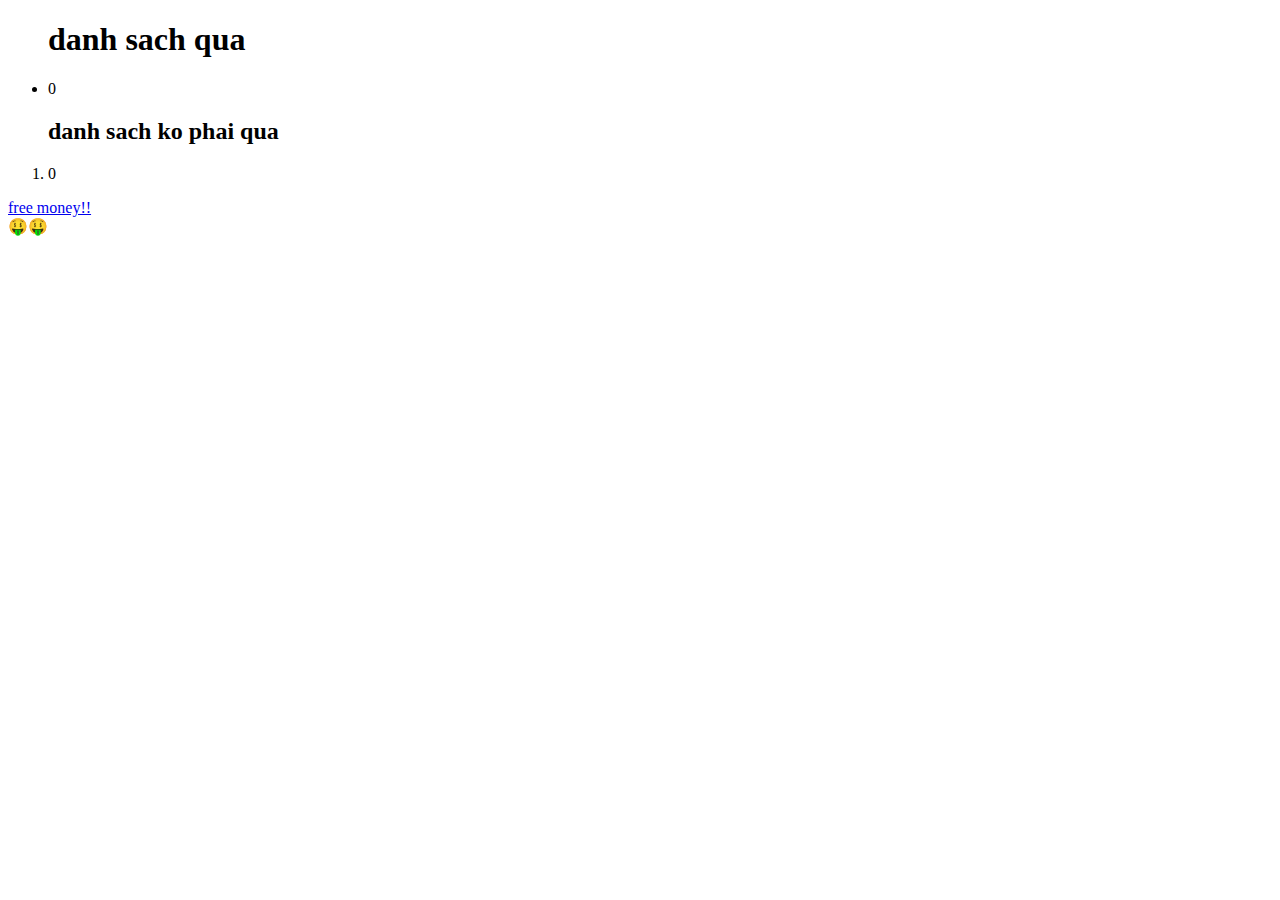
<file: decent idk/index.html>
<!DOCTYPE html>
<html lang="en">
<head>
    <meta charset="UTF-8">
    <meta name="viewport" content="width=device-width, initial-scale=1.0">
    <title>Document</title>
</head>
<body>
    <!--list-->
    <!--0 thu tu-->
    <ul>    <h1>danh sach qua</h1>
              <li> 0 </li>

    </ul>
    <!--co thu tu-->
    <ol>  
      <h2>danh sach ko phai qua</h2>
    <li> 0 </li>
    </ol>

    <!--link-->
    <a href="https://r.mtdv.me/giveaways/ACBfK0-dsR" target="_blank">free money!!</a>
    <br>
    <a> 🤑🤑 </a>
</body>
</html>
</file>
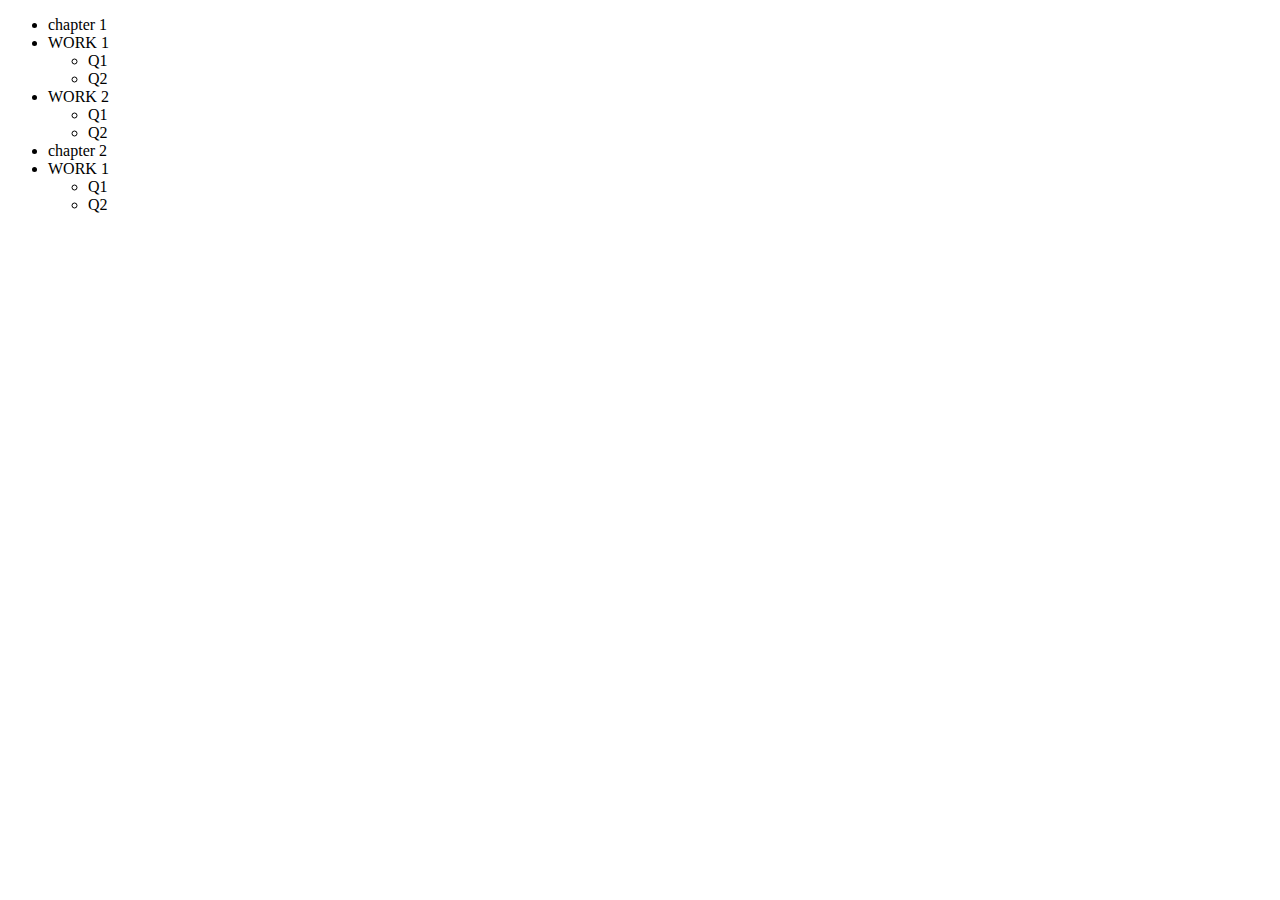
<file: lab2/index.html>
<!DOCTYPE html>
<html lang="en">
<head>
    <meta charset="UTF-8">
    <meta name="viewport" content="width=device-width, initial-scale=1.0">
    <title>DaLab2</title>
</head>
<body>
    <ul><li class="lowercase" style="text-transform: lowercase;"> chapter 1 
       <li class="uppercase" style="text-transform: uppercase;"> work 1
        <ul>
                   <li> Q1 </li>
                   <li> Q2 </li>
        </ul>

       </li>
     <li class="uppercase" style="text-transform: uppercase;"> work 2</li>
     
               <ul>   <li> Q1 </li>
                    <li> Q2</li>
                    </ul>
    </li>
    <li class="lowercase" style="text-transform: lowercase;"> chapter 2 </li>
       <li class="uppercase" style="text-transform: uppercase;"> work 1
        <ul>
                 <li> Q1 </li>
                 <li> Q2 </li>
        </ul>

       </li>
       </ul>
</body>
</html>
</file>
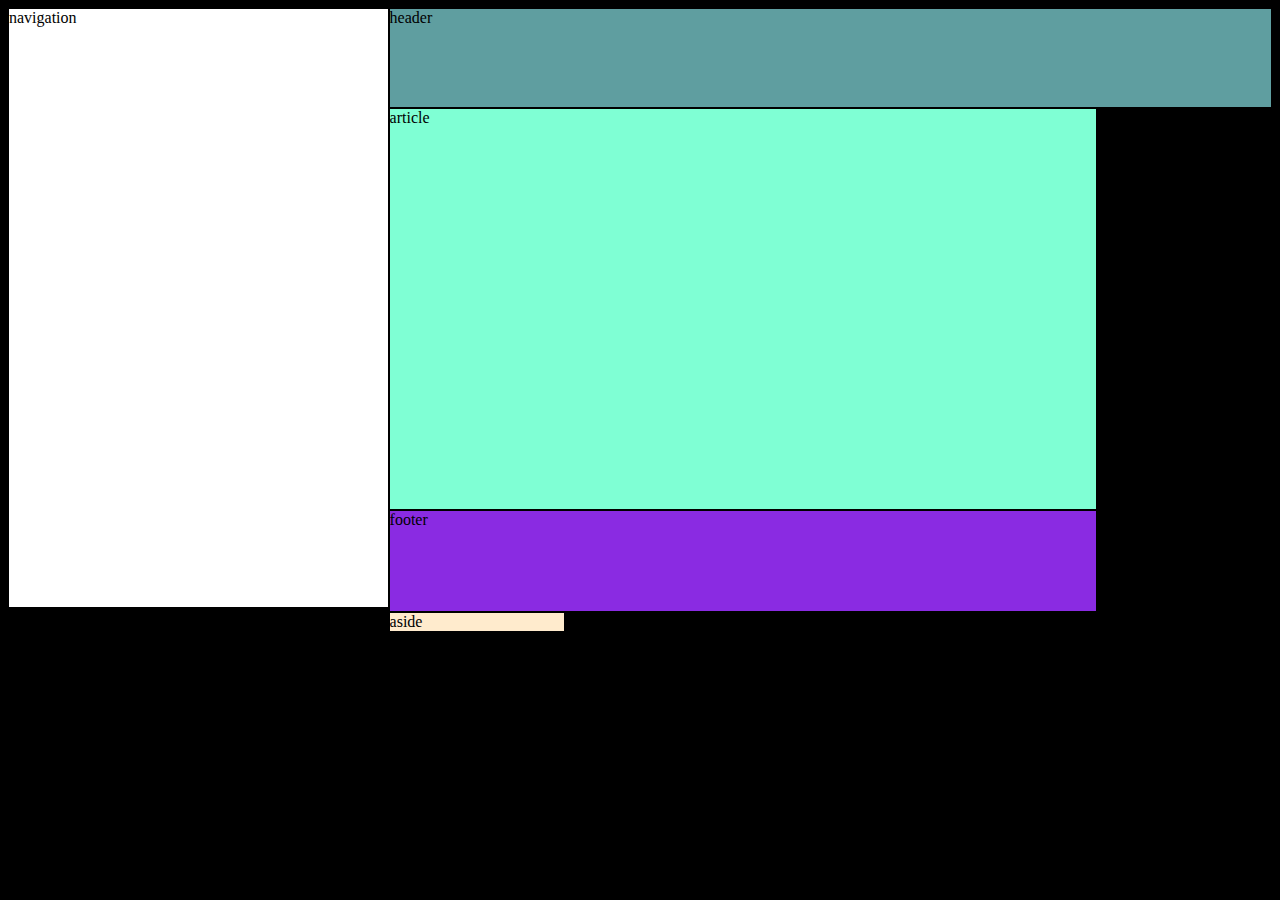
<file: lab3/index.html>
<!DOCTYPE html>
<html lang="en">
  <head>
    <meta charset="UTF-8" />
    <meta name="viewport" content="width=device-width, initial-scale=1.0" />
    <title>dalab3</title>

    <link rel="stylesheet" href="./css/style.css" />
  </head>
  <body style="background-color: black;">
    <nav>navigation</nav>
    <main>
      <header>header</header>
      <div class="content">
        <div class="left">
          <article>article</article>
          <footer>footer</footer>
        </div>

        <div class="right">
          <aside>aside</aside>
        </div>
      </div>
    </main>
  </body>
</html>
</file>
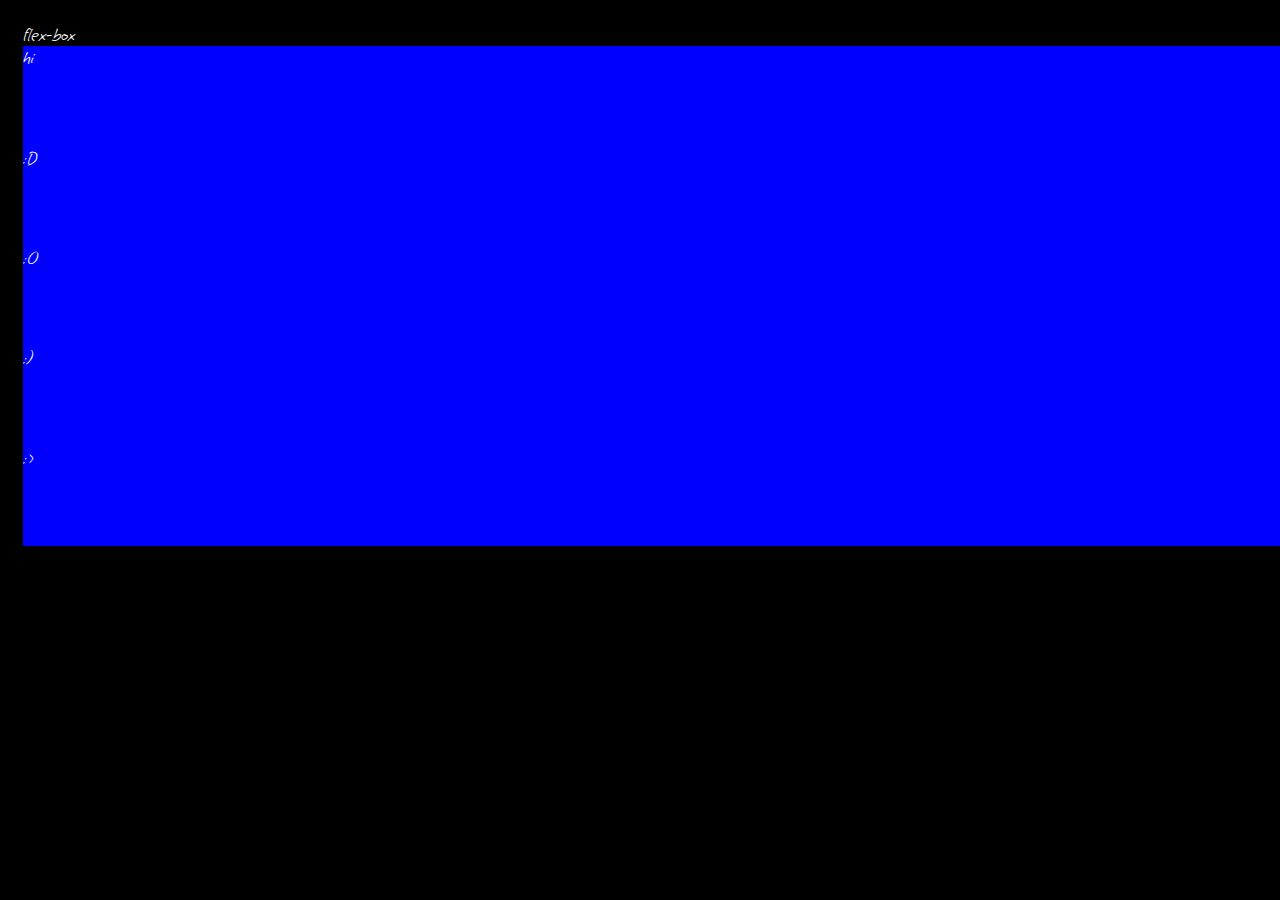
<file: no no/index.html>
<!DOCTYPE html>
<html lang="en">
<head>
    <meta charset="UTF-8">
    <meta name="viewport" content="width=device-width, initial-scale=1.0">
    <title>display flex</title>
    <link rel="shortcut icon" 
          href="https://upload.wikimedia.org/wikipedia/en/thumb/8/80/Wikipedia-logo-v2.svg/1200px-Wikipedia-logo-v2.svg.png"
          type="image/x-icon">

     <link rel="preconnect" href="https://fonts.googleapis.com">
   <link rel="preconnect" href="https://fonts.gstatic.com" 
         crossorigin>
   <link href="https://fonts.googleapis.com/css2?family=Grape+Nuts&display=swap" 
         rel="stylesheet">
     <link rel="stylesheet" href="./css/style.css">

</head>
<body style="background-color:black;">
    <!--flex box-->
    <div id="flex-box">
        flex-box
        <div class="item">hi</div>
        <div class="item">:D</div>
        <div class="item">:0</div>
        <div class="item">:)</div>
        <div class="item">:></div>
    </div>
</body>
</html>
</file>
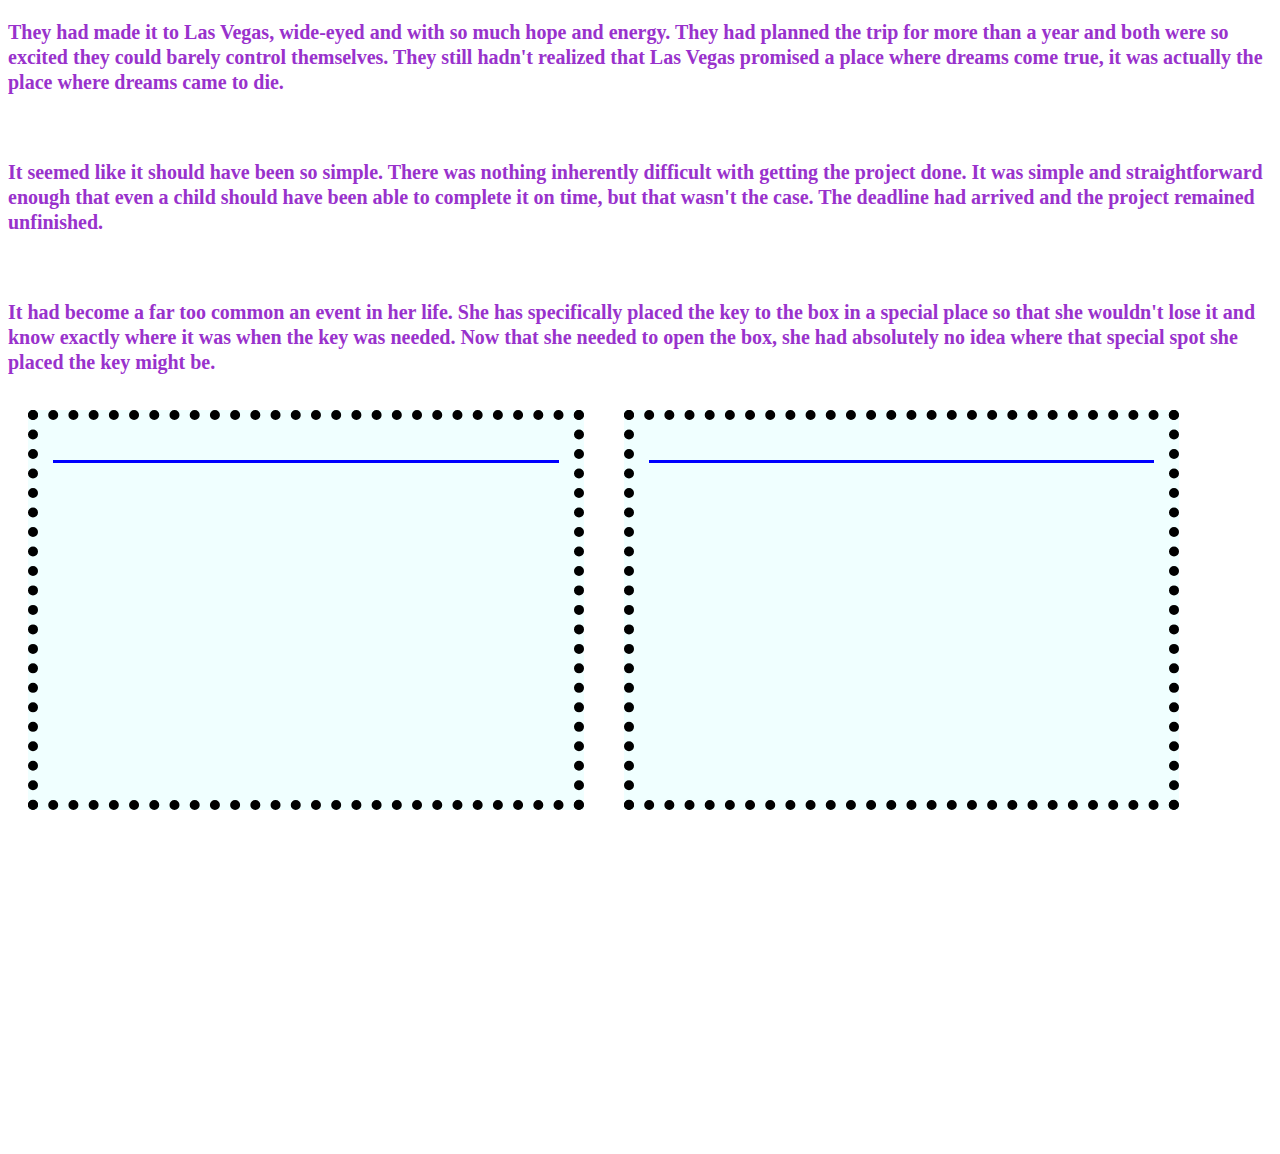
<file: no/index.html>
<!DOCTYPE html>
<html lang="en">
<head>
    <meta charset="UTF-8">
    <meta name="viewport" content="width=device-width, initial-scale=1.0">
    <title>🗿</title>

    <link rel="stylesheet" href="./css/style.css">

</head>
<body>
    <!-- display -->
    <div class="display">
        <p>
            They had made it to Las Vegas, wide-eyed and with
            so much hope and energy. They had planned the trip
            for more than a year and both were so excited they
            could barely control themselves. They still hadn't 
            realized that Las Vegas promised a place where dreams 
            come true, it was actually the place where dreams came to die.
        </p>
        <br />
        <!--inline block-->
        <p>It seemed like it should have been so simple. There was 
            nothing inherently difficult with getting the project 
            done.
            <span id="a1" >
            It was</span> simple and straightforward enough that 
            even a child should have been able to complete it on 
            time, but that wasn't the case.
            
             The deadline had arrived 
            and the project remained unfinished.
        </p>
        <br />
        <p>
            <span id="b2">It had</span> become a far too common an event in her life. She has 
            specifically placed the key to the box in a special place so 
            that she wouldn't lose it and know exactly where it was when 
            the key was needed. Now that she needed to open the box, she 
            had absolutely no idea where that special spot she placed the 
            key might be.
        </p>
    </div>

    <!--box model-->
    <div class="all">
        <div class="left">
            <div class="content"></div>
        </div>
        <div class="right">
            <div class="content"></div>
        </div>
    </div>

    <!-- vi deo-->
    <iframe width="560" 
    height="315" 
    src="https://www.youtube.com/embed/h6RONxjPBf4?si=xaDrrRuUKkUtEJ_L" 
    title="YouTube video player" 
    frameborder="0" 
    allow="accelerometer; autoplay; clipboard-write; encrypted-media; 
           gyroscope; picture-in-picture; web-share" 
    allowfullscreen></iframe>

</body>
</html>
</file>
<file: lab3/css/style.css>
*{font-family: 'Grape Nuts', cursive ;}

nav,header,footer,aside,article{border: 1px solid black}

body {display: flex;}

nav {background-color:white;
     width: 30%;}

main {width: 70%;
      height: 600px;
      display:flex;
      flex-direction: column;}

header {background-color:cadetblue;
        height: 100px;}

article {background-color: aquamarine;
         min-height: 400px;
         width: 100%;}

footer {background-color:blueviolet;
        height:100px;}

aside {background-color: blanchedalmond;
       min-height: 100%;}

.content {/* display: flex; */
          /* flex-flow: row nowrap; */
          height: 500px;
          /* align-items: stretch;*/}
.content .left {width: 80%;
                display: flex;
                flex-flow: column wrap;}

.content .right {width:20%;
                 max-height: 500px;}
</file>
<file: no no/css/style.css>
#flex-box {font-family: 'Grape Nuts', cursive ;
           font-size: larger;
           color:#ffffff;
           padding: 15px;
           /*display flex*/
           display: flex;
         /*  justify-content: space-around; */
           /* flex-direction: column;*/
             /*dong 8 = chieu doc*/
           /* flex-direction: row; */
             /* dong 10 = chieu ngang */
          /* flex-wrap: wrap; */
             /* wrap = xuong dong khi day chu
                nowrap = ko xuong, keo dong😏*/
           flex-flow: column wrap ;
} 

.item{
     width: 1500px;
     height:100px;
     background-color: blue;
}
</file>
<file: no/css/style.css>
*{
    font-size: 20px;
    font-weight: bold;
    line-height: 25px;
}
/* display */
.display {color:darkorchid};
#d1 {display: inline;
     background-color:black;
     margin-top: 12px;
     margin-bottom: 12px;
     margin-left: 12px;
     margin-right: 12px;}
#d2 {display: inline-block;
     background-color:black;
     margin-top: 12px;
     margin-bottom: 12px;
     margin-left: 12px;
     margin-right: 12px;}
#d3 {display: block;
     background-color: black;
     margin-top: 12px;
     margin-bottom: 12px;
     margin-left: 12px;
     margin-right: 12px;}
/* box model */
.all {display:flex;}
.left, .right {
               width: 40%;
               height:300px;
               background-color:azure;

               /* up right down left*/
               margin: 15px 20px 15px 20px;
               /* margin: 15px 20px*/
               /* margin: 15px; */
               border: 10px dotted black;
               padding: 40px 15px;
              }
.content {
          width: 100%;
          height: 1%;
          background-color:blue;
        }
</file>
